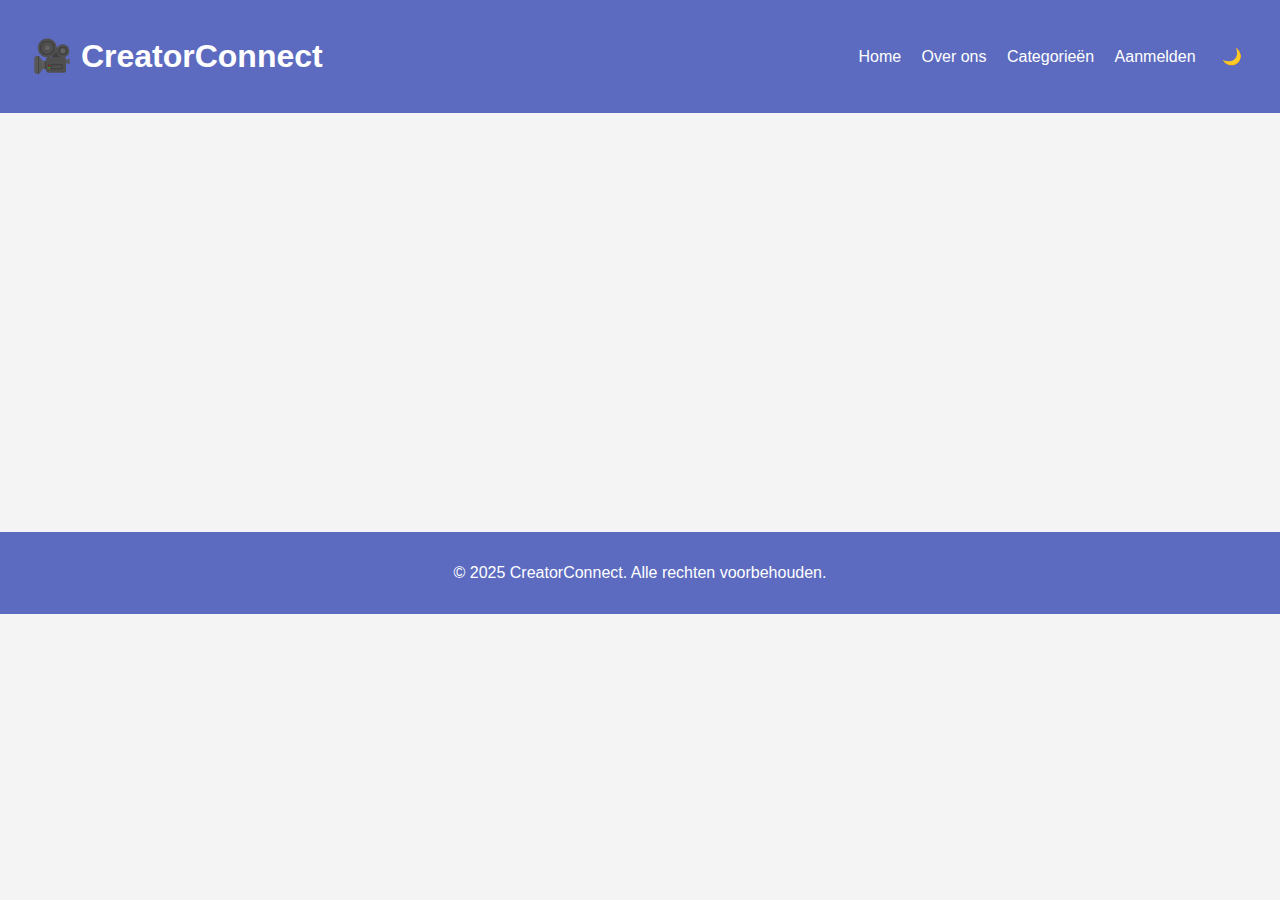
<file: index.html>
<!DOCTYPE html>
<html lang="nl">
<head>
  <meta charset="UTF-8" />
  <meta name="viewport" content="width=device-width, initial-scale=1.0"/>
  <title>CreatorConnect - Community voor Makers</title>
  <link rel="stylesheet" href="style.css" />
</head>
<body>
  <header>
    <div class="container">
      <h1>🎥 CreatorConnect</h1>
 <nav>
  <a href="index.html">Home</a>
  <a href="over.html">Over ons</a>
  <a href="categorieen.html">Categorieën</a>
  <a href="aanmelden.html">Aanmelden</a>
  <button id="toggle-dark">🌙</button>
</nav>
    </div>
  </header>

  <main class="container">
    <section class="intro fade-in">
      <h2>Welkom bij CreatorConnect</h2>
      <p>Dé community waar content creators samenkomen. Of je nu video's maakt, fotografeert, schrijft of streamt – hier hoor je erbij.</p>
      <a class="cta" href="#">Word lid</a>
    </section>

    <section class="categories fade-in">
      <h3>Wat je hier kunt vinden:</h3>
      <div class="grid">
        <div class="card">🎬 Video Creators</div>
        <div class="card">📸 Fotografie</div>
        <div class="card">📝 Blog & Schrijven</div>
        <div class="card">🎮 Streamers</div>
        <div class="card">🎨 Designers</div>
        <div class="card">🎧 Muziek & Podcasts</div>
      </div>
    </section>
  </main>

  <footer>
    <p>&copy; 2025 CreatorConnect. Alle rechten voorbehouden.</p>
  </footer>

  <script src="script.js"></script>
</body>
</html>
</file>
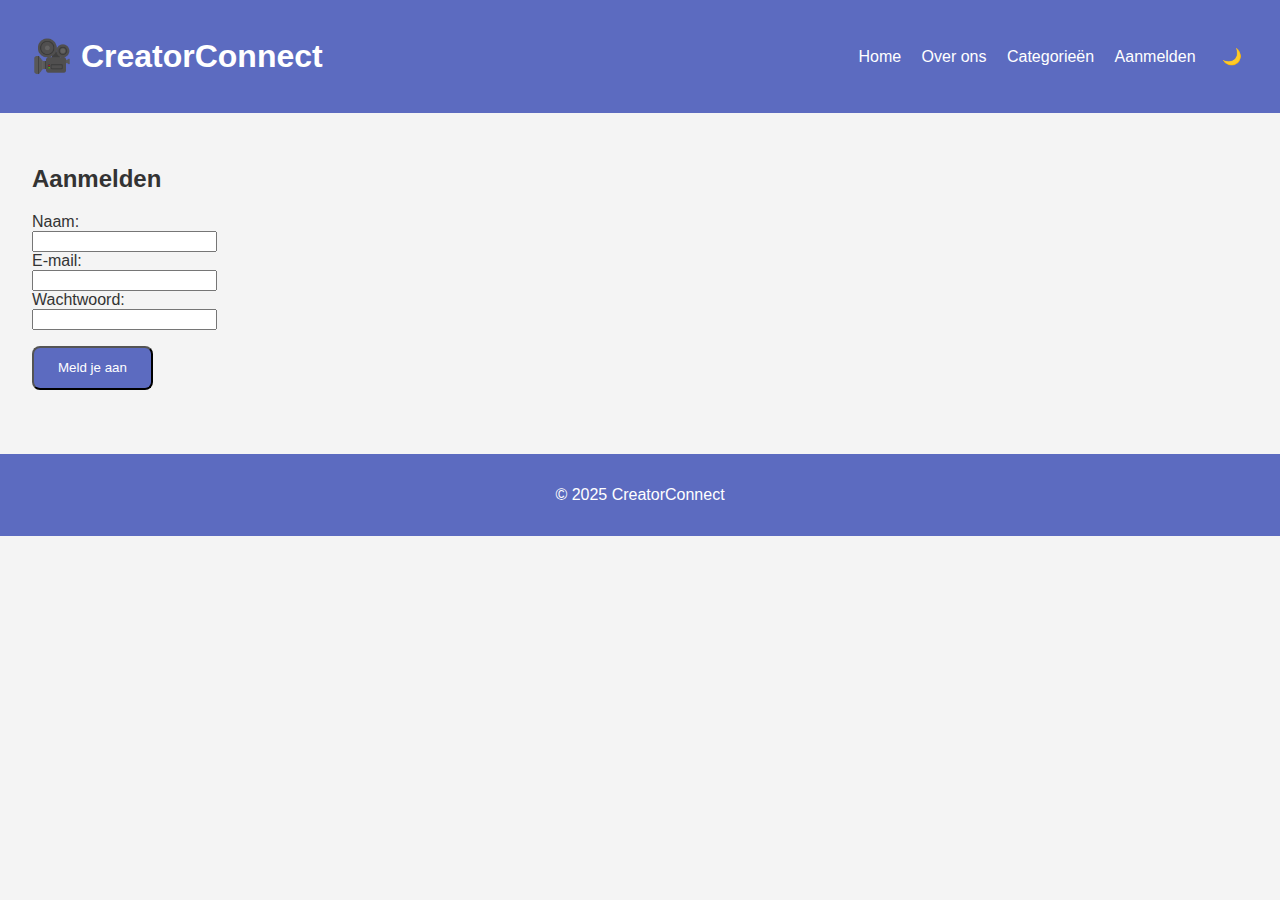
<file: aanmelden.html>
<!DOCTYPE html>
<html lang="nl">
<head>
  <meta charset="UTF-8" />
  <meta name="viewport" content="width=device-width, initial-scale=1.0"/>
  <title>Aanmelden - CreatorConnect</title>
  <link rel="stylesheet" href="style.css" />
</head>
<body>
  <header>
    <div class="container">
      <h1>🎥 CreatorConnect</h1>
      <nav>
        <a href="index.html">Home</a>
        <a href="over.html">Over ons</a>
        <a href="categorieen.html">Categorieën</a>
        <a href="aanmelden.html">Aanmelden</a>
        <button id="toggle-dark">🌙</button>
      </nav>
    </div>
  </header>

  <main class="container">
    <h2>Aanmelden</h2>
    <form class="form-box">
      <label>Naam:<br />
        <input type="text" required />
      </label><br />

      <label>E-mail:<br />
        <input type="email" required />
      </label><br />

      <label>Wachtwoord:<br />
        <input type="password" required />
      </label><br />

      <button type="submit" class="cta">Meld je aan</button>
    </form>
  </main>

  <footer>
    <p>&copy; 2025 CreatorConnect</p>
  </footer>

  <script src="script.js"></script>
</body>
</html>
</file>
<file: style.css>
:root {
  --primary: #5c6bc0;
  --bg: #f4f4f4;
  --text: #333;
  --card-bg: white;
}

body {
  margin: 0;
  font-family: 'Segoe UI', sans-serif;
  background: var(--bg);
  color: var(--text);
  transition: background 0.3s, color 0.3s;
}

body.dark {
  --bg: #1e1e2f;
  --text: #f5f5f5;
  --card-bg: #2b2b3d;
}

header {
  background: var(--primary);
  color: white;
  padding: 1rem 0;
}

header .container {
  display: flex;
  justify-content: space-between;
  align-items: center;
  padding: 0 2rem;
}

nav a, nav button {
  color: white;
  margin-left: 1rem;
  text-decoration: none;
  background: none;
  border: none;
  cursor: pointer;
  font-size: 1rem;
}

main.container {
  padding: 2rem;
}

.intro {
  text-align: center;
  margin-bottom: 3rem;
}

.cta {
  display: inline-block;
  background: var(--primary);
  color: white;
  padding: 0.8rem 1.5rem;
  text-decoration: none;
  border-radius: 8px;
  margin-top: 1rem;
  transition: background 0.3s;
}

.cta:hover {
  background: #3949ab;
}

.categories h3 {
  text-align: center;
  margin-bottom: 1rem;
}

.grid {
  display: grid;
  grid-template-columns: repeat(auto-fit, minmax(180px, 1fr));
  gap: 1rem;
}

.card {
  background: var(--card-bg);
  padding: 1.2rem;
  border-radius: 12px;
  box-shadow: 0 2px 8px rgba(0,0,0,0.1);
  text-align: center;
  font-weight: bold;
  transition: transform 0.3s, box-shadow 0.3s;
}

.card:hover {
  transform: scale(1.05);
  box-shadow: 0 6px 16px rgba(0,0,0,0.2);
}

footer {
  background: var(--primary);
  color: white;
  text-align: center;
  padding: 1rem;
  margin-top: 2rem;
}

.fade-in {
  opacity: 0;
  transform: translateY(20px);
  animation: fadeInUp 1s ease forwards;
}

.fade-in:nth-of-type(2) {
  animation-delay: 0.5s;
}

@keyframes fadeInUp {
  to {
    opacity: 1;
    transform: translateY(0);
    .form-box {
  background: var(--card-bg);
  padding: 2rem;
  border-radius: 12px;
  box-shadow: 0 2px 8px rgba(0,0,0,0.1);
  max-width: 400px;
  margin: auto;
}

input {
  width: 100%;
  padding: 0.6rem;
  margin-top: 0.3rem;
  margin-bottom: 1rem;
  border-radius: 6px;
  border: 1px solid #ccc;
  font-size: 1rem;
}

  }
}
</file>
